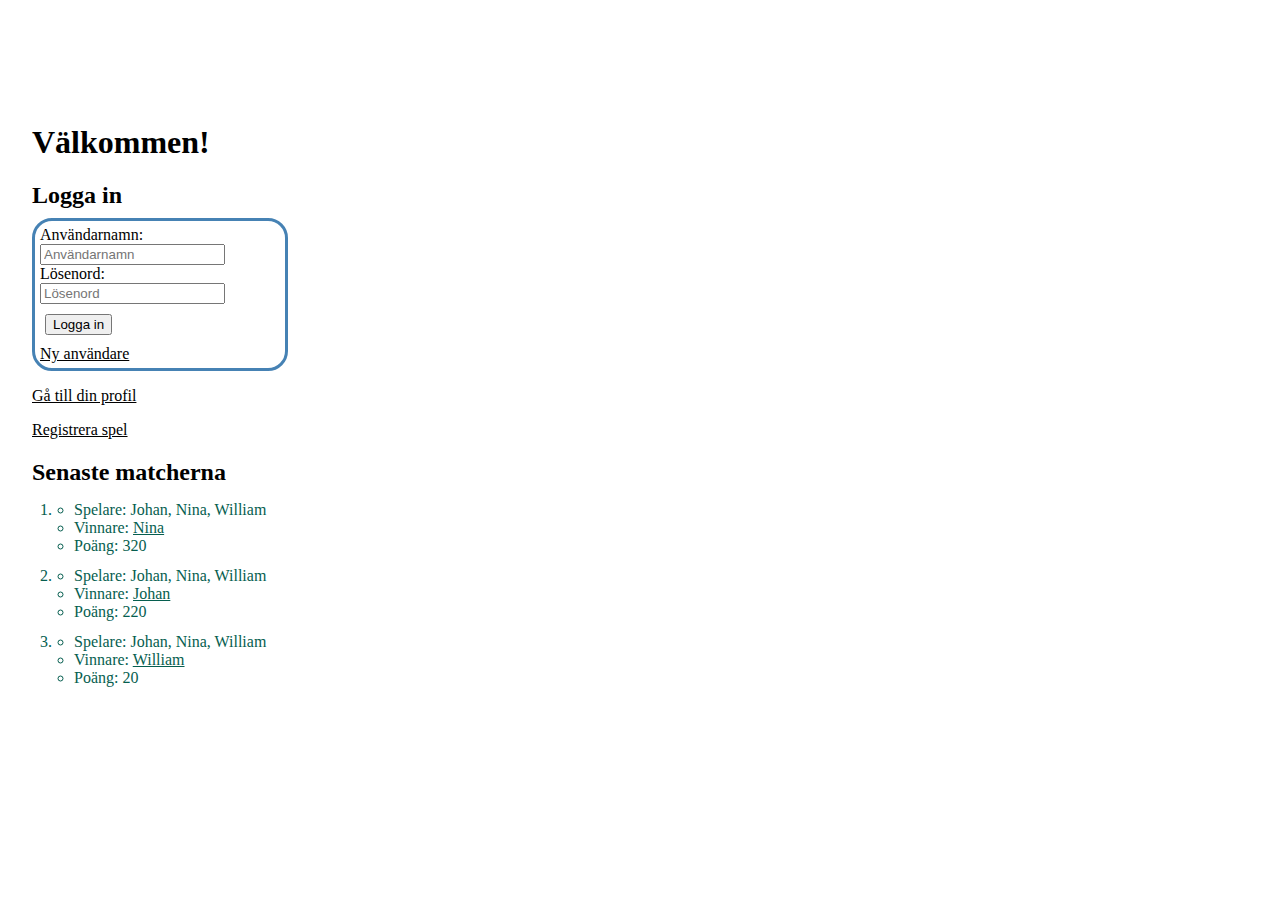
<file: index.html>
<!DOCTYPE html>
<html>
<head>
    <meta charset="utf-8" />
    <meta http-equiv="X-UA-Compatible" content="IE=edge">
    <title>Yatzy</title>
    <meta name="viewport" content="width=device-width, initial-scale=1">
    <link rel="stylesheet" href="https://stackpath.bootstrapcdn.com/bootstrap/4.1.3/css/bootstrap.min.css" integrity="sha384-MCw98/SFnGE8fJT3GXwEOngsV7Zt27NXFoaoApmYm81iuXoPkFOJwJ8ERdknLPMO" crossorigin="anonymous">
    <link rel="stylesheet" type="text/css" media="screen" href="styles.css"/>
</head>

<body>
    <div class="container d-flex justify-content-center align-items-center">
    <div class="row">
        <div class="col-lg-6">
    <h1>Välkommen!</h1>
    <h2>Logga in</h2>
<div class="loggain">
    <form method="POST" action="#" autocomplete="off">
        Användarnamn:<br>
        <input class="field" type="text" placeholder="Användarnamn" id="username" name="username"><br>
        Lösenord:<br>
        <input class="field" type="password" placeholder="Lösenord" id="password" name="password">
        <input type="submit" value="Logga in" name="submit" class="knapp"> 
    </form>
<a href="newuser.html">Ny användare</a>
</div>
    <p><a href="profile.html">Gå till din profil</a></p>
    
    
    <p><a href="registeryatzy.html">Registrera spel</a></p>
</div>
<div class="col-lg-6">
        <h2>Senaste matcherna</h2>
    <ol>
        <li>
            <ul>
                <li>Spelare: Johan, Nina, William</li>
                <li>Vinnare: <span class="vinnaren">Nina</span></li>
                <li>Poäng: 320</li>
            </ul>
        </li>
        <li>
            <ul>
                <li>Spelare: Johan, Nina, William</li>
                <li>Vinnare: <span class="vinnaren">Johan</span></li>
                <li>Poäng: 220</li>
            </ul>
        </li>
        <li>
            <ul>
                <li>Spelare: Johan, Nina, William</li>
                <li>Vinnare: <span class="vinnaren">William</span></li>
                <li>Poäng: 20</li>
            </ul>
        </li>
    </ol>
</div>

</div>
</div>
    <script src="https://code.jquery.com/jquery-3.3.1.slim.min.js" integrity="sha384-q8i/X+965DzO0rT7abK41JStQIAqVgRVzpbzo5smXKp4YfRvH+8abtTE1Pi6jizo" crossorigin="anonymous"></script>
    <script src="https://cdnjs.cloudflare.com/ajax/libs/popper.js/1.14.3/umd/popper.min.js" integrity="sha384-ZMP7rVo3mIykV+2+9J3UJ46jBk0WLaUAdn689aCwoqbBJiSnjAK/l8WvCWPIPm49" crossorigin="anonymous"></script>
    <script src="https://stackpath.bootstrapcdn.com/bootstrap/4.1.3/js/bootstrap.min.js" integrity="sha384-ChfqqxuZUCnJSK3+MXmPNIyE6ZbWh2IMqE241rYiqJxyMiZ6OW/JmZQ5stwEULTy" crossorigin="anonymous"></script>
</body>

</html>
</file>
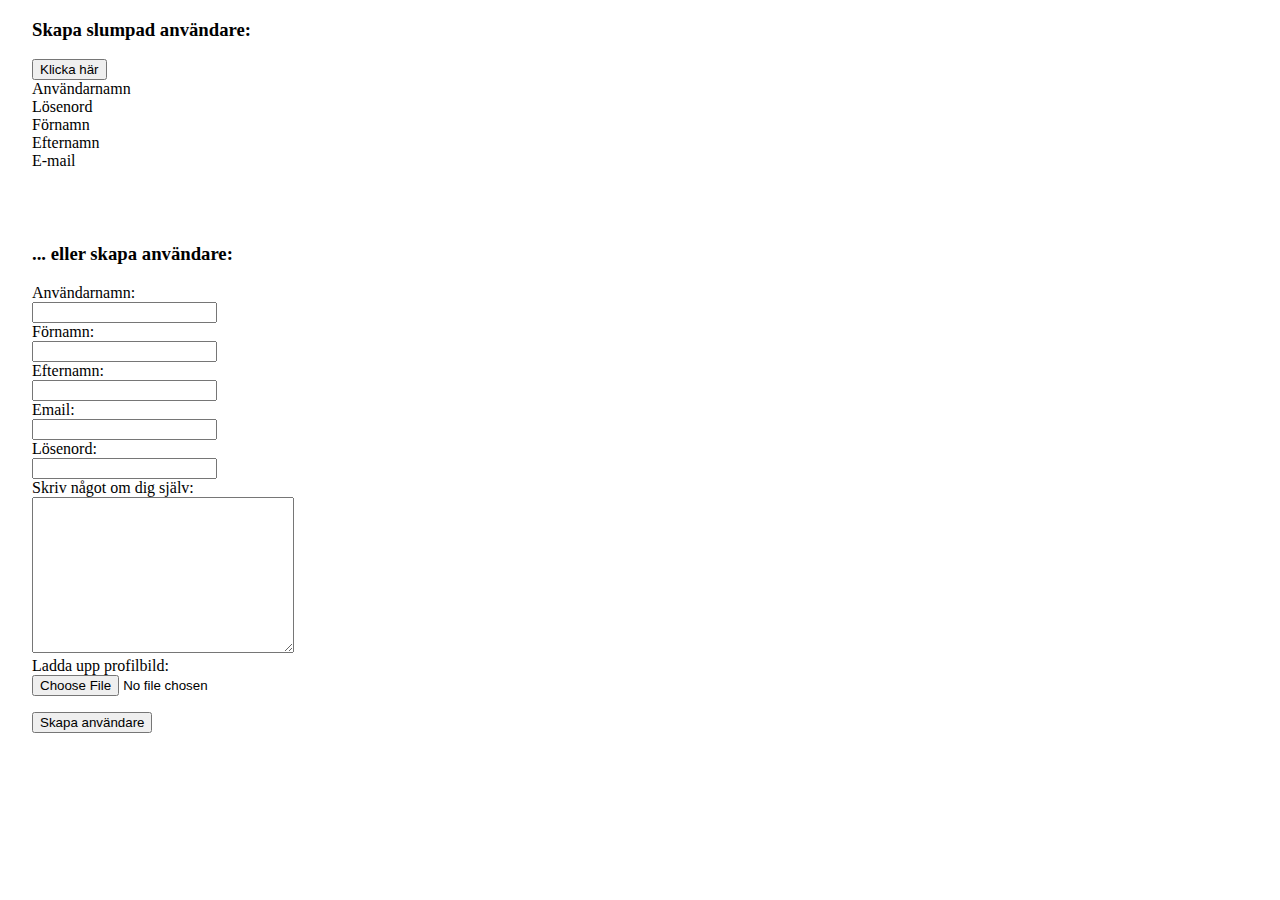
<file: newuser.html>
<!DOCTYPE html>
<html>
<head>
    <meta charset="utf-8" />
    <meta http-equiv="X-UA-Compatible" content="IE=edge">
    <title>Ny användare</title>
    <meta name="viewport" content="width=device-width, initial-scale=1">
    <link rel="stylesheet" href="https://use.fontawesome.com/releases/v5.5.0/css/all.css" integrity="sha384-B4dIYHKNBt8Bc12p+WXckhzcICo0wtJAoU8YZTY5qE0Id1GSseTk6S+L3BlXeVIU" crossorigin="anonymous">
    <link rel="stylesheet" href="https://stackpath.bootstrapcdn.com/bootstrap/4.1.3/css/bootstrap.min.css" integrity="sha384-MCw98/SFnGE8fJT3GXwEOngsV7Zt27NXFoaoApmYm81iuXoPkFOJwJ8ERdknLPMO" crossorigin="anonymous">
    <link rel="stylesheet" type="text/css" media="screen" href="styles.css"/>
    <script
    src="https://code.jquery.com/jquery-3.3.1.js"
    integrity="sha256-2Kok7MbOyxpgUVvAk/HJ2jigOSYS2auK4Pfzbm7uH60="
    crossorigin="anonymous"></script>
    <script src="js/user.js"></script>
</head>
<body>
    <h3>Skapa slumpad användare:</h3>
    <button id="createUsers">Klicka här</button>
    <div class="user">
        <div class="username">Användarnamn</div>
        <div class="password">Lösenord</div>
        <div class="name">Förnamn</div>
        <div class="lastname">Efternamn</div>
        <div class="email">E-mail</div>
        <img class="profilepicture">
    </div>
    <br><br>
    <h3>... eller skapa användare:</h3>
    <form action="#" method="post">

    Användarnamn:<br>
    <input type="text" id="username" name="username"><br>
    Förnamn:<br>
    <input type="text" id="name" name="name"><br>
    Efternamn:<br>
    <input type="text" id="lastname" name="lastname"><br>
    Email:<br>
    <input type="email" id="email" name="email"><br>
    Lösenord:<br>
    <input type="password" id="password" name="password"><br>
    Skriv något om dig själv:<br>
    <textarea name="profiletext" id="profiletext" cols="30" rows="10"></textarea><br>
    Ladda upp profilbild:<br>
    <input type="file" name="profilepicture" id="profilepicture"><br>
    <p><input type="submit" value="Skapa användare" name="submit"></p>
    </form>

    

    <a href="index.html"><i class="fas fa-arrow-left"></i></a>

    
    <script src="https://cdnjs.cloudflare.com/ajax/libs/popper.js/1.14.3/umd/popper.min.js" integrity="sha384-ZMP7rVo3mIykV+2+9J3UJ46jBk0WLaUAdn689aCwoqbBJiSnjAK/l8WvCWPIPm49" crossorigin="anonymous"></script>
    <script src="https://stackpath.bootstrapcdn.com/bootstrap/4.1.3/js/bootstrap.min.js" integrity="sha384-ChfqqxuZUCnJSK3+MXmPNIyE6ZbWh2IMqE241rYiqJxyMiZ6OW/JmZQ5stwEULTy" crossorigin="anonymous"></script>  
</body>
</html>
</file>
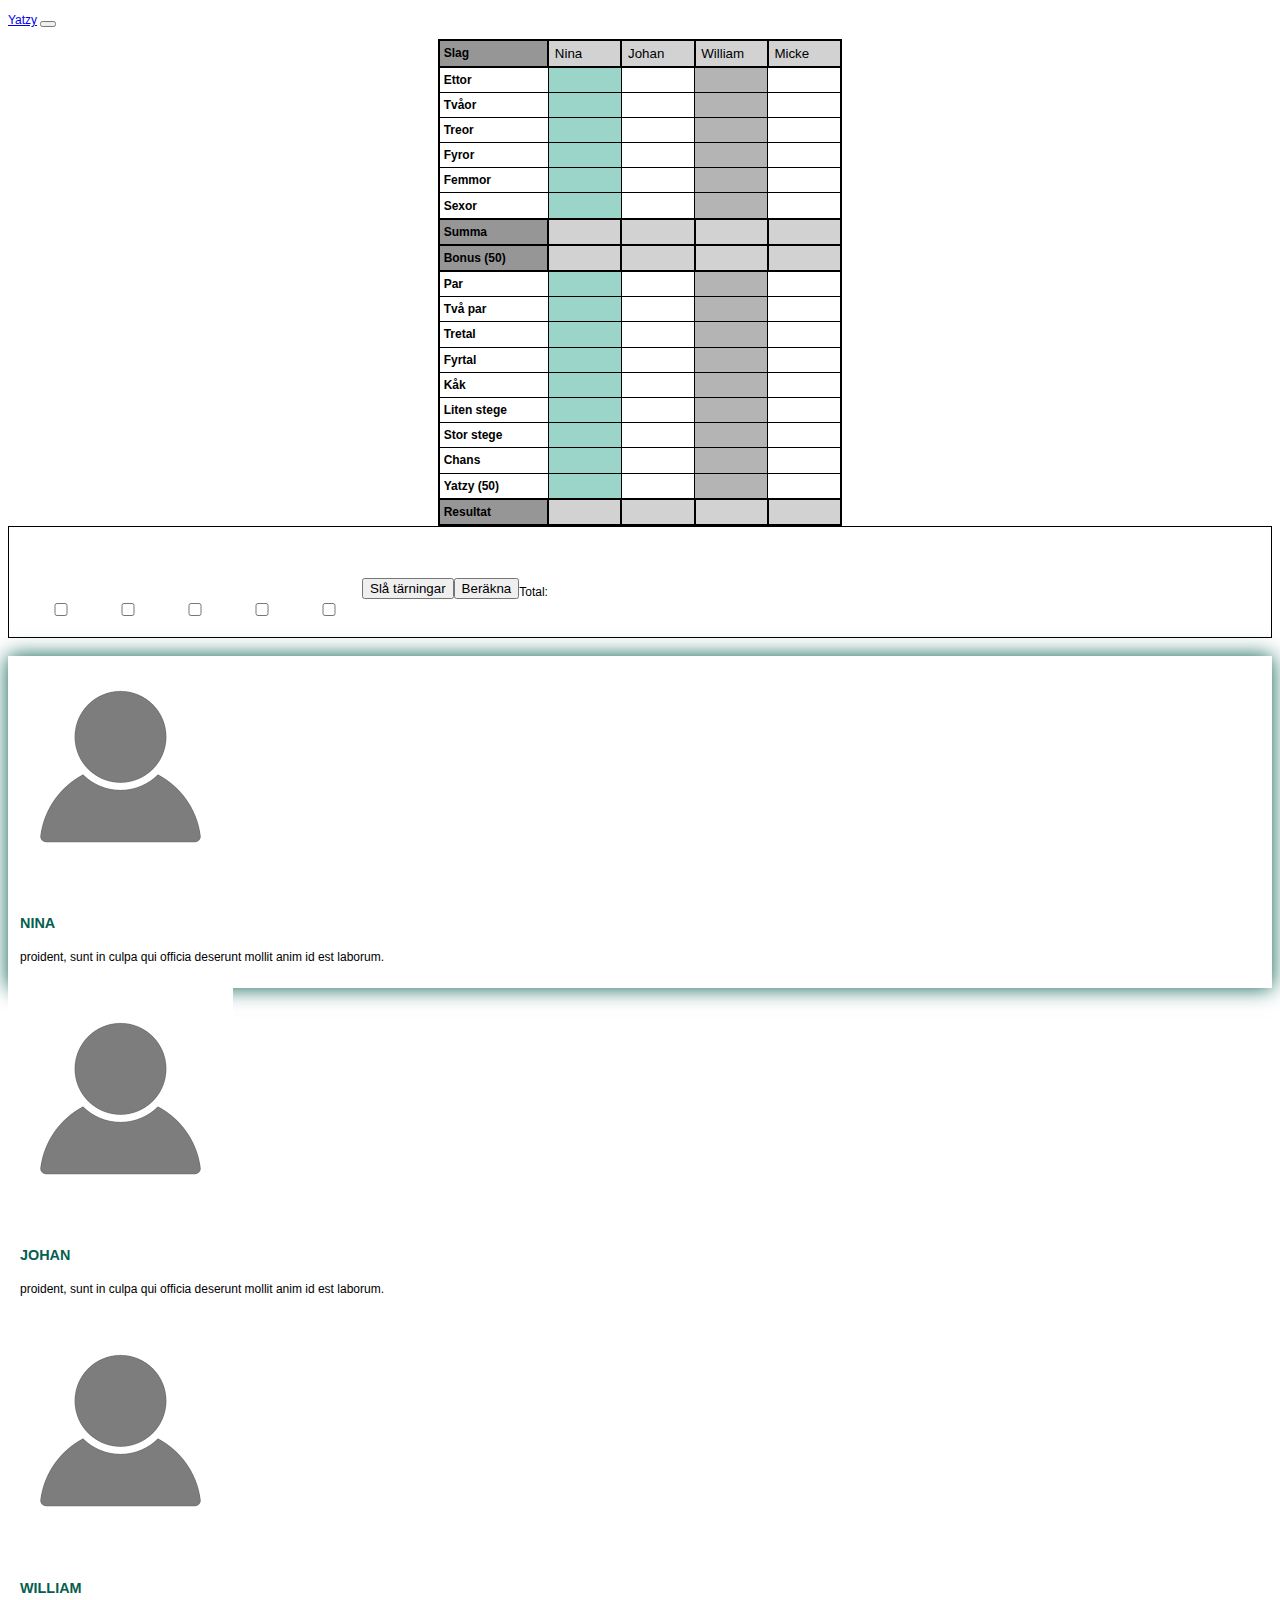
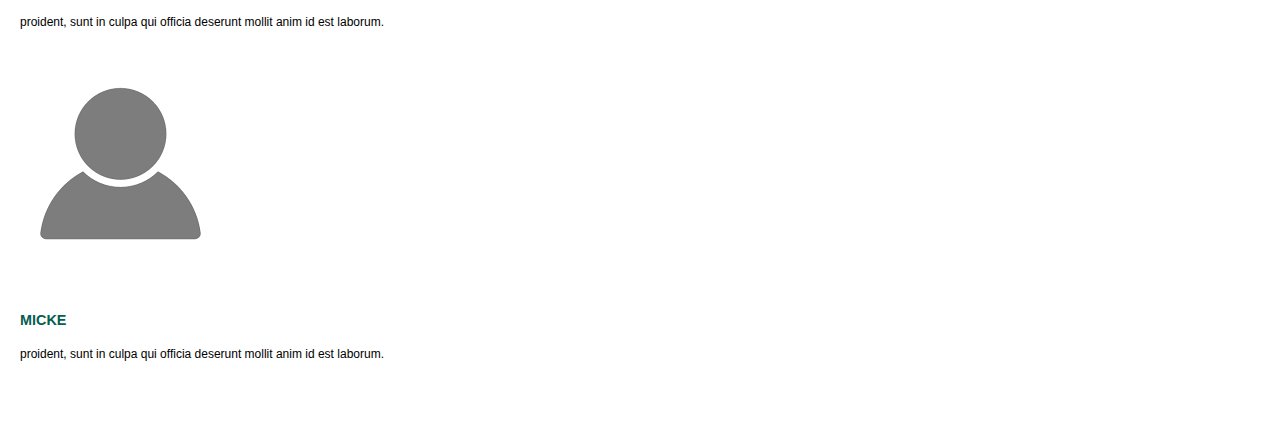
<file: registeryatzy.html>
<!DOCTYPE html>
<html>

<head>
    <meta charset="utf-8" />
    <meta http-equiv="X-UA-Compatible" content="IE=edge">
    <title>Nytt spel</title>
    <meta name="viewport" content="width=device-width, initial-scale=1">
    <link rel="stylesheet" href="https://use.fontawesome.com/releases/v5.5.0/css/all.css" integrity="sha384-B4dIYHKNBt8Bc12p+WXckhzcICo0wtJAoU8YZTY5qE0Id1GSseTk6S+L3BlXeVIU"
        crossorigin="anonymous">
    <link rel="stylesheet" href="https://stackpath.bootstrapcdn.com/bootstrap/4.1.3/css/bootstrap.min.css" integrity="sha384-MCw98/SFnGE8fJT3GXwEOngsV7Zt27NXFoaoApmYm81iuXoPkFOJwJ8ERdknLPMO"
        crossorigin="anonymous">
    <link rel="stylesheet" type="text/css" media="screen" href="yatzy.css">
    <script src="js/yatzy.js"></script>
</head>

<body>

    <!--Navbar-->
    <nav class="navbar navbar-expand-lg navbar-light bg-light">
        <a class="navbar-brand" href="#">Yatzy</a>
        <button class="navbar-toggler" type="button" data-toggle="collapse" data-target="#navbarSupportedContent"
            aria-controls="navbarSupportedContent" aria-expanded="false" aria-label="Toggle navigation">
            <span class="navbar-toggler-icon"></span>
        </button>

        <div class="collapse navbar-collapse" id="navbarSupportedContent">
            <ul class="navbar-nav mr-auto">
            </ul>
            <a href="#"><i class="fas fa-user"></i></a>
        </div>
    </nav>



    <div class="container">

        <!-- <div class="calculateButton">
            <button type="button" class="btn btn-info" id="calc">Beräkna</button>
        </div> -->

        <div class="row">

            <div class="col-lg-6 yatzyTable">

                <form autocomplete="off">
                    <table>
                        <tr class="row1">
                            <th class="col1">Slag</th>
                            <th class="col2"><input type="text" name="name1" id="name1" value="Nina"></th>
                            <th class="col3"><input type="text" name="name2" id="name2" value="Johan"></th>
                            <th class="col4"><input type="text" name="name3" id="name3" value="William"></th>
                            <th class="col5"><input type="text" name="name4" id="name4" value="Micke"></th>
                        </tr>
                        <tr class="row2">
                            <td class="col1">Ettor</td>
                            <td class="col2 available"><input type="number" class="player1" name="ones" id="1ones" min="0" max="5" step="1" oninput="validity.valid||(value='');"></td>
                            <td class="col3"><input disabled type="number" class="player2" name="ones" id="2ones" min="0" max="5" step="1" oninput="validity.valid||(value='');"></td>
                            <td class="col4"><input disabled type="number" class="player3" name="ones" id="3ones" min="0" max="5" step="1" oninput="validity.valid||(value='');"></td>
                            <td class="col5"><input disabled type="number" class="player4" name="ones" id="4ones" min="0" max="5" step="1" oninput="validity.valid||(value='');"></td>
                        </tr>
                        <tr class="row3">
                            <td class="col1">Tvåor</td>
                            <td class="col2 available"><input type="number" class="player1" name="twos" id="1twos" min="0" max="10" step="2" oninput="validity.valid||(value='');"></td>
                            <td class="col3"><input disabled type="number" class="player2" name="twos" id="2twos" min="0" max="10" step="2" oninput="validity.valid||(value='');"></td>
                            <td class="col4"><input disabled type="number" class="player3" name="twos" id="3twos" min="0" max="10" step="2" oninput="validity.valid||(value='');"></td>
                            <td class="col5"><input disabled type="number" class="player4" name="twos" id="4twos" min="0" max="10" step="2" oninput="validity.valid||(value='');"></td>
                        </tr>
                        <tr class="row4">
                            <td class="col1">Treor</td>
                            <td class="col2 available"><input type="number" class="player1" name="threes" id="1threes" min="0" max="15" step="3" oninput="validity.valid||(value='');"></td>
                            <td class="col3"><input disabled type="number" class="player2" name="threes" id="2threes" min="0" max="15" step="3" oninput="validity.valid||(value='');"></td>
                            <td class="col4"><input disabled type="number" class="player3" name="threes" id="3threes" min="0" max="15" step="3" oninput="validity.valid||(value='');"></td>
                            <td class="col5"><input disabled type="number" class="player4" name="threes" id="4threes" min="0" max="15" step="3" oninput="validity.valid||(value='');"></td>
                        </tr>
                        <tr class="row5">
                            <td class="col1">Fyror</td>
                            <td class="col2 available"><input type="number" class="player1" name="fours" id="1fours" min="0" max="20" step="4" oninput="validity.valid||(value='');"></td>
                            <td class="col3"><input disabled type="number" class="player2" name="fours" id="2fours" min="0" max="20" step="4" oninput="validity.valid||(value='');"></td>
                            <td class="col4"><input disabled type="number" class="player3" name="fours" id="3fours" min="0" max="20" step="4" oninput="validity.valid||(value='');"></td>
                            <td class="col5"><input disabled type="number" class="player4" name="fours" id="4fours" min="0" max="20" step="4" oninput="validity.valid||(value='');"></td>
                        </tr>
                        <tr class="row6">
                            <td class="col1">Femmor</td>
                            <td class="col2 available"><input type="number" class="player1" name="fives" id="1fives" min="0" max="25" step="5" oninput="validity.valid||(value='');"></td>
                            <td class="col3"><input disabled type="number" class="player2" name="fives" id="2fives" min="0" max="25" step="5" oninput="validity.valid||(value='');"></td>
                            <td class="col4"><input disabled type="number" class="player3" name="fives" id="3fives" min="0" max="25" step="5" oninput="validity.valid||(value='');"></td>
                            <td class="col5"><input disabled type="number" class="player4" name="fives" id="4fives" min="0" max="25" step="5" oninput="validity.valid||(value='');"></td>
                        </tr>
                        <tr class="row7">
                            <td class="col1">Sexor</td>
                            <td class="col2 available"><input type="number" class="player1" name="sixes" id="1sixes" min="0" max="30" step="6" oninput="validity.valid||(value='');"></td>
                            <td class="col3"><input disabled type="number" class="player2" name="sixes" id="2sixes" min="0" max="30" step="6" oninput="validity.valid||(value='');"></td>
                            <td class="col4"><input disabled type="number" class="player3" name="sixes" id="3sixes" min="0" max="30" step="6" oninput="validity.valid||(value='');"></td>
                            <td class="col5"><input disabled type="number" class="player4" name="sixes" id="4sixes" min="0" max="30" step="6" oninput="validity.valid||(value='');"></td>
                        </tr>
                        <tr class="row8">
                            <td class="col1">Summa</td>
                            <td class="col2"><input disabled type="number" class="" id="1summa" min="0" max="105" step="1"></td>
                            <td class="col3"><input disabled type="number" class="" id="2summa" min="0" max="105" step="1"></td>
                            <td class="col4"><input disabled type="number" class="" id="3summa" min="0" max="105" step="1"></td>
                            <td class="col5"><input disabled type="number" class="" id="4summa" min="0" max="105" step="1"></td>
                        </tr>
                        <tr class="row9">
                            <td class="col1">Bonus (50)</td>
                            <td class="col2" id="bonus1"><input disabled type="number" class="player1" id="1bonus" min="0" max="50" step="50"></td>
                            <td class="col3" id="bonus2"><input disabled type="number" class="player2" id="2bonus" min="0" max="50" step="50"></td>
                            <td class="col4" id="bonus3"><input disabled type="number" class="player3" id="3bonus" min="0" max="50" step="50"></td>
                            <td class="col5" id="bonus4"><input disabled type="number" class="player4" id="4bonus" min="0" max="50" step="50"></td>
                        </tr>
                        <tr class="row10">
                            <td class="col1">Par</td>
                            <td class="col2 available"><input type="number" class="player1" id="1par" min="0" max="12" step="2" oninput="validity.valid||(value='');"></td>
                            <td class="col3"><input disabled type="number" class="player2" id="2par" min="0" max="12" step="2" oninput="validity.valid||(value='');"></td>
                            <td class="col4"><input disabled type="number" class="player3" id="3par" min="0" max="12" step="2" oninput="validity.valid||(value='');"></td>
                            <td class="col5"><input disabled type="number" class="player4" id="4par" min="0" max="12" step="2" oninput="validity.valid||(value='');"></td>
                        </tr>
                        <tr class="row11">
                            <td class="col1">Två par</td>
                            <td class="col2 available"><input type="number" class="player1" id="1twopar" min="0" max="22" step="2" oninput="validity.valid||(value='');"></td>
                            <td class="col3"><input disabled type="number" class="player2" id="2twopar" min="0" max="22" step="2" oninput="validity.valid||(value='');"></td>
                            <td class="col4"><input disabled type="number" class="player3" id="3twopar" min="0" max="22" step="2" oninput="validity.valid||(value='');"></td>
                            <td class="col5"><input disabled type="number" class="player4" id="4twopar" min="0" max="22" step="2" oninput="validity.valid||(value='');"></td>
                        </tr>
                        <tr class="row12">
                            <td class="col1">Tretal</td>
                            <td class="col2 available"><input type="number" class="player1" id="1tretal" min="0" max="18" step="3" oninput="validity.valid||(value='');"></td>
                            <td class="col3"><input disabled type="number" class="player2" id="2tretal" min="0" max="18" step="3" oninput="validity.valid||(value='');"></td>
                            <td class="col4"><input disabled type="number" class="player3" id="3tretal" min="0" max="18" step="3" oninput="validity.valid||(value='');"></td>
                            <td class="col5"><input disabled type="number" class="player4" id="4tretal" min="0" max="18" step="3" oninput="validity.valid||(value='');"></td>
                        </tr>
                        <tr class="row13">
                            <td class="col1">Fyrtal</td>
                            <td class="col2 available"><input type="number" class="player1" id="1fyrtal" min="0" max="24" step="4" oninput="validity.valid||(value='');"></td>
                            <td class="col3"><input disabled type="number" class="player2" id="2fyrtal" min="0" max="24" step="4" oninput="validity.valid||(value='');"></td>
                            <td class="col4"><input disabled type="number" class="player3" id="3fyrtal" min="0" max="24" step="4" oninput="validity.valid||(value='');"></td>
                            <td class="col5"><input disabled type="number" class="player4" id="4fyrtal" min="0" max="24" step="4" oninput="validity.valid||(value='');"></td>
                        </tr>
                        <tr class="row14">
                            <td class="col1">Kåk</td>
                            <td class="col2 available"><input type="number" class="player1" id="1fullhouse" min="0" max="28" step="1" oninput="validity.valid||(value='');"></td>
                            <td class="col3"><input disabled type="number" class="player2" id="2fullhouse" min="0" max="28" step="1" oninput="validity.valid||(value='');"></td>
                            <td class="col4"><input disabled type="number" class="player3" id="3fullhouse" min="0" max="28" step="1" oninput="validity.valid||(value='');"></td>
                            <td class="col5"><input disabled type="number" class="player4" id="4fullhouse" min="0" max="28" step="1" oninput="validity.valid||(value='');"></td>
                        </tr>
                        <tr class="row15">
                            <td class="col1">Liten stege</td>
                            <td class="col2 available"><input type="number" class="player1" id="1litenstege" min="0" max="15" step="15" oninput="validity.valid||(value='');"></td>
                            <td class="col3"><input disabled type="number" class="player2" id="2litenstege" min="0" max="15" step="15" oninput="validity.valid||(value='');"></td>
                            <td class="col4"><input disabled type="number" class="player3" id="3litenstege" min="0" max="15" step="15" oninput="validity.valid||(value='');"></td>
                            <td class="col5"><input disabled type="number" class="player4" id="4litenstege" min="0" max="15" step="15" oninput="validity.valid||(value='');"></td>
                        </tr>
                        <tr class="row16">
                            <td class="col1">Stor stege</td>
                            <td class="col2 available"><input type="number" class="player1" id="1storstege" min="0" max="20" step="20" oninput="validity.valid||(value='');"></td>
                            <td class="col3"><input disabled type="number" class="player2" id="2storstege" min="0" max="20" step="20" oninput="validity.valid||(value='');"></td>
                            <td class="col4"><input disabled type="number" class="player3" id="3storstege" min="0" max="20" step="20" oninput="validity.valid||(value='');"></td>
                            <td class="col5"><input disabled type="number" class="player4" id="4storstege" min="0" max="20" step="20" oninput="validity.valid||(value='');"></td>
                        </tr>
                        <tr class="row17">
                            <td class="col1">Chans</td>
                            <td class="col2 available"><input type="number" class="player1" id="1chans" min="0" max="30" step="1" oninput="validity.valid||(value='');"></td>
                            <td class="col3"><input disabled type="number" class="player2" id="2chans" min="0" max="30" step="1" oninput="validity.valid||(value='');"></td>
                            <td class="col4"><input disabled type="number" class="player3" id="3chans" min="0" max="30" step="1" oninput="validity.valid||(value='');"></td>
                            <td class="col5"><input disabled type="number" class="player4" id="4chans" min="0" max="30" step="1" oninput="validity.valid||(value='');"></td>
                        </tr>
                        <tr class="row18">
                            <td class="col1">Yatzy (50)</td>
                            <td class="col2 available"><input type="number" class="player1" id="1yatzy" min="0" max="50" step="5" oninput="validity.valid||(value='');"></td>
                            <td class="col3"><input disabled type="number" class="player2" id="2yatzy" min="0" max="50" step="5" oninput="validity.valid||(value='');"></td>
                            <td class="col4"><input disabled type="number" class="player3" id="3yatzy" min="0" max="50" step="5" oninput="validity.valid||(value='');"></td>
                            <td class="col5"><input disabled type="number" class="player4" id="4yatzy" min="0" max="50" step="5" oninput="validity.valid||(value='');"></td>
                        </tr>
                        <tr class="row19">
                            <td class="col1">Resultat</td>
                            <td class="col2"><input disabled type="number" class="" id="1result" min="0" max="374" step="1"></td>
                            <td class="col3"><input disabled type="number" class="" id="2result" min="0" max="374" step="1"></td>
                            <td class="col4"><input disabled type="number" class="" id="3result" min="0" max="374" step="1"></td>
                            <td class="col5"><input disabled type="number" class="" id="4result" min="0" max="374" step="1"></td>
                        </tr>
                    </table>
                </form>
            </div>


            <div class="col-lg-6">
                <form>
                    <div class="diceArea row d-flex justify-content-around">
                        <div class="dice col-lg-2 col-md-4">
                            <i id="dice1" class="fas fa-dice-d6"></i>
                            <div><input type="checkbox" id="checkDice1" class="dice"></div>
                        </div>
                        <div class="dice col-lg-2 col-md-4">
                            <i id="dice2" class="fas fa-dice-d6"></i>
                            <div><input type="checkbox" id="checkDice2" class="dice"></div>
                        </div>
                        <div class="dice col-lg-2 col-md-4">
                            <i id="dice3" class="fas fa-dice-d6"></i>
                            <div><input type="checkbox" id="checkDice3" class="dice"></div>
                        </div>
                        <div class="dice col-lg-2 col-md-4">
                            <i id="dice4" class="fas fa-dice-d6"></i>
                            <div><input type="checkbox" id="checkDice4" class="dice"></div>
                        </div>
                        <div class="dice col-lg-2 col-md-4">
                            <i id="dice5" class="fas fa-dice-d6"></i>
                            <div><input type="checkbox" id="checkDice5" class="dice"></div>
                        </div>
                        <button type="button" id="rollDices" class="btn btn-info">Slå tärningar</button>
                        <button type="button" id="countDices" class="btn btn-info">Beräkna</button>
                        <p id="diceCount">Total:</p>
                    </div>
                </form>

                    

                <div class="row playerArea">
                    <div class="col-lg-3 col-md-6 col-sm-12">
                        <div class="card1 nowPlaying">
                            <div class="card-img">
                                <img src="images/prof.png" class="img-fluid">
                            </div>
                            <div class="card-body">
                                <h4 class="card-title">NINA</h4>
                                <p class="card-text">
                                    proident, sunt in culpa qui officia deserunt mollit anim id est laborum.
                                </p>
                            </div>
                        </div>
                    </div>
                    <div class="col-lg-3 col-md-6 col-sm-12">
                        <div class="card2">
                            <div class="card-img">
                                <img src="images/prof.png" class="img-fluid">
                            </div>
                            <div class="card-body">
                                <h4 class="card-title">JOHAN</h4>
                                <p class="card-text">
                                    proident, sunt in culpa qui officia deserunt mollit anim id est laborum.
                                </p>
                            </div>
                        </div>
                    </div>
                    <div class="col-lg-3 col-md-6 col-sm-12">
                        <div class="card3">
                            <div class="card-img">
                                <img src="images/prof.png" class="img-fluid">
                            </div>
                            <div class="card-body">
                                <h4 class="card-title">WILLIAM</h4>
                                <p class="card-text">
                                    proident, sunt in culpa qui officia deserunt mollit anim id est laborum.
                                </p>
                            </div>
                        </div>
                    </div>
                    <div class="col-lg-3 col-md-6 col-sm-12">
                        <div class="card4">
                            <div class="card-img">
                                <img src="images/prof.png" class="img-fluid">
                            </div>
                            <div class="card-body">
                                <h4 class="card-title">MICKE</h4>
                                <p class="card-text">
                                    proident, sunt in culpa qui officia deserunt mollit anim id est laborum.
                                </p>
                            </div>
                        </div>
                    </div>
                </div>
            </div>



            <a href="index.html"><i class="fas fa-arrow-left"></i></a>

        </div>
    </div>



    <script src="https://code.jquery.com/jquery-3.3.1.min.js"
  integrity="sha256-FgpCb/KJQlLNfOu91ta32o/NMZxltwRo8QtmkMRdAu8="
  crossorigin="anonymous"></script>
    <script src="https://cdnjs.cloudflare.com/ajax/libs/popper.js/1.14.3/umd/popper.min.js" integrity="sha384-ZMP7rVo3mIykV+2+9J3UJ46jBk0WLaUAdn689aCwoqbBJiSnjAK/l8WvCWPIPm49"
        crossorigin="anonymous"></script>
    <script src="https://stackpath.bootstrapcdn.com/bootstrap/4.1.3/js/bootstrap.min.js" integrity="sha384-ChfqqxuZUCnJSK3+MXmPNIyE6ZbWh2IMqE241rYiqJxyMiZ6OW/JmZQ5stwEULTy"
        crossorigin="anonymous"></script>
</body>

</html>
</file>
<file: styles.css>
.container {
  margin-top: 10%; }

ol {
  color: #065e4f;
  padding: 1.5em;
  padding-top: 0;
  margin-top: 0; }

ul {
  padding: 0.375em 1.125em; }

.vinnaren {
  text-decoration: underline; }

h2 {
  margin-bottom: 0.375em; }

body {
  margin-left: 2em; }

input.field:focus {
  font-size: 1.5em;
  width: 75%;
  transition-duration: infinite;
  transition-property: font-size background-color width;
  background-color: #cccccc; }

.loggain {
  animation-duration: 5s;
  animation-name: slidein;
  border: 3px solid steelblue;
  width: 15em;
  border-radius: 20px;
  padding: 5px; }

@keyframes slidein {
  from {
    margin-left: 100%;
    border-color: rebeccapurple; }
  to {
    margin-left: 0%;
    border-color: steelblue; } }

#profilepic {
  width: 200px; }

.knapp {
  margin: 10px 5px;
  display: block; }

i {
  padding-left: 10px;
  padding-top: 20px;
  font-size: 40px;
  color: #065e4f;
  animation: rotate 2s infinite; }

a {
  animation-name: fontpulse;
  animation-duration: 2s;
  animation-iteration-count: infinite;
  color: black; }

@keyframes rotate {
  0%, 100% {
    transform: rotate(0deg); }
  50% {
    transform: rotate(360deg); } }

@keyframes fontpulse {
  0%, 100% {
    font-size: 1em; }
  50% {
    font-size: 1.2em; } }
</file>
<file: yatzy.css>
body {
  font-family: Arial, Helvetica, sans-serif;
  font-size: 0.75em; }

table, th, td {
  padding: 0.3em;
  border: 1px solid black;
  border-collapse: collapse;
  text-align: left;
  font-weight: bold; }

table {
  margin: auto; }

table, .row1 th, .row8 td, .row9 td, .row19 td {
  border-width: 2px; }

.col1 {
  column-width: 100px; }

.row1, .row1 .col2, .row1 .col4,
.row8, .row8 .col2, .row8 .col4,
.row9, .row9 .col2, .row9 .col4,
.row19, .row19 .col2, .row19 .col4 {
  background-color: #d2d2d2; }

.col2, .col4 {
  background-color: #b4b4b4; }

.row1 .col1, .row8 .col1, .row9 .col1, .row19 .col1 {
  background-color: #969696; }

#bonus1, #bonus2, #bonus3, #bonus4 {
  background-color: #d2d2d2; }

td.available {
  background-color: #9BD4C9; }

input {
  width: 60px;
  border: none;
  background-color: inherit; }

button {
  margin-top: 1em; }

.calculateButton button {
  margin-bottom: 1em; }

.fa-arrow-left {
  padding-left: 10px;
  padding-top: 20px;
  font-size: 40px;
  color: #065e4f; }

.yatzyTable, .diceArea, .playerArea {
  padding: 0;
  margin: 0; }

.diceArea {
  padding: 1.5em;
  margin-bottom: 1.5em;
  border: 1px solid black;
  display: flex;
  align-items: center; }
  .diceArea i {
    color: black;
    margin: 0.2em;
    font-size: 4em; }
  .diceArea i:hover {
    animation-name: spin;
    animation-direction: alternate;
    animation-duration: 3s;
    animation-iteration-count: infinite; }
  .diceArea .dice {
    display: inline-block;
    vertical-align: top; }

@keyframes spin {
  0% {
    transform: rotate(0deg); }
  100% {
    transform: rotate(360deg); } }

.playerArea .card-title {
  color: #065e4f;
  font-size: 1.2em; }

.playerArea .card img {
  max-width: 50px; }

.playerArea .card-body {
  padding: 1em; }

.hideDice {
  display: none; }

.nowPlaying {
  box-shadow: 0 0 20px #065e4f; }

#diceCount {
  margin-top: 2rem; }
</file>
